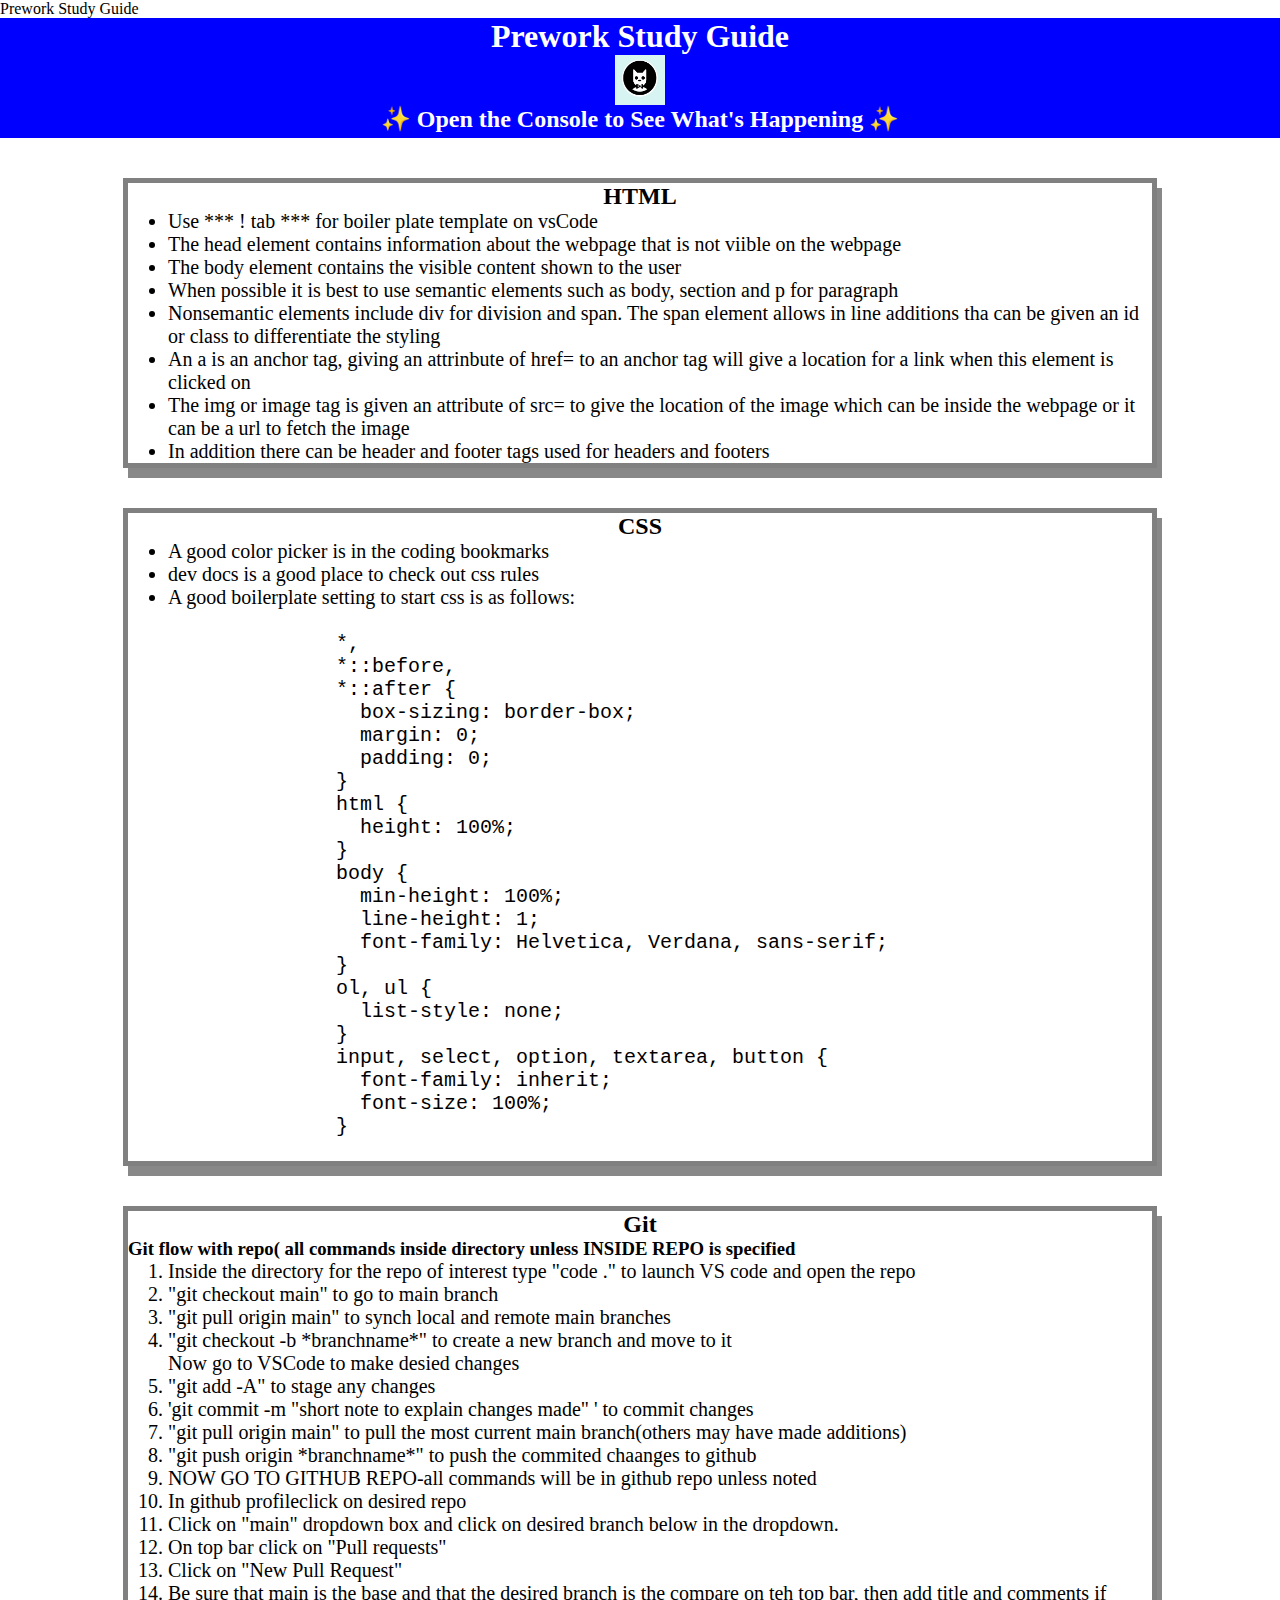
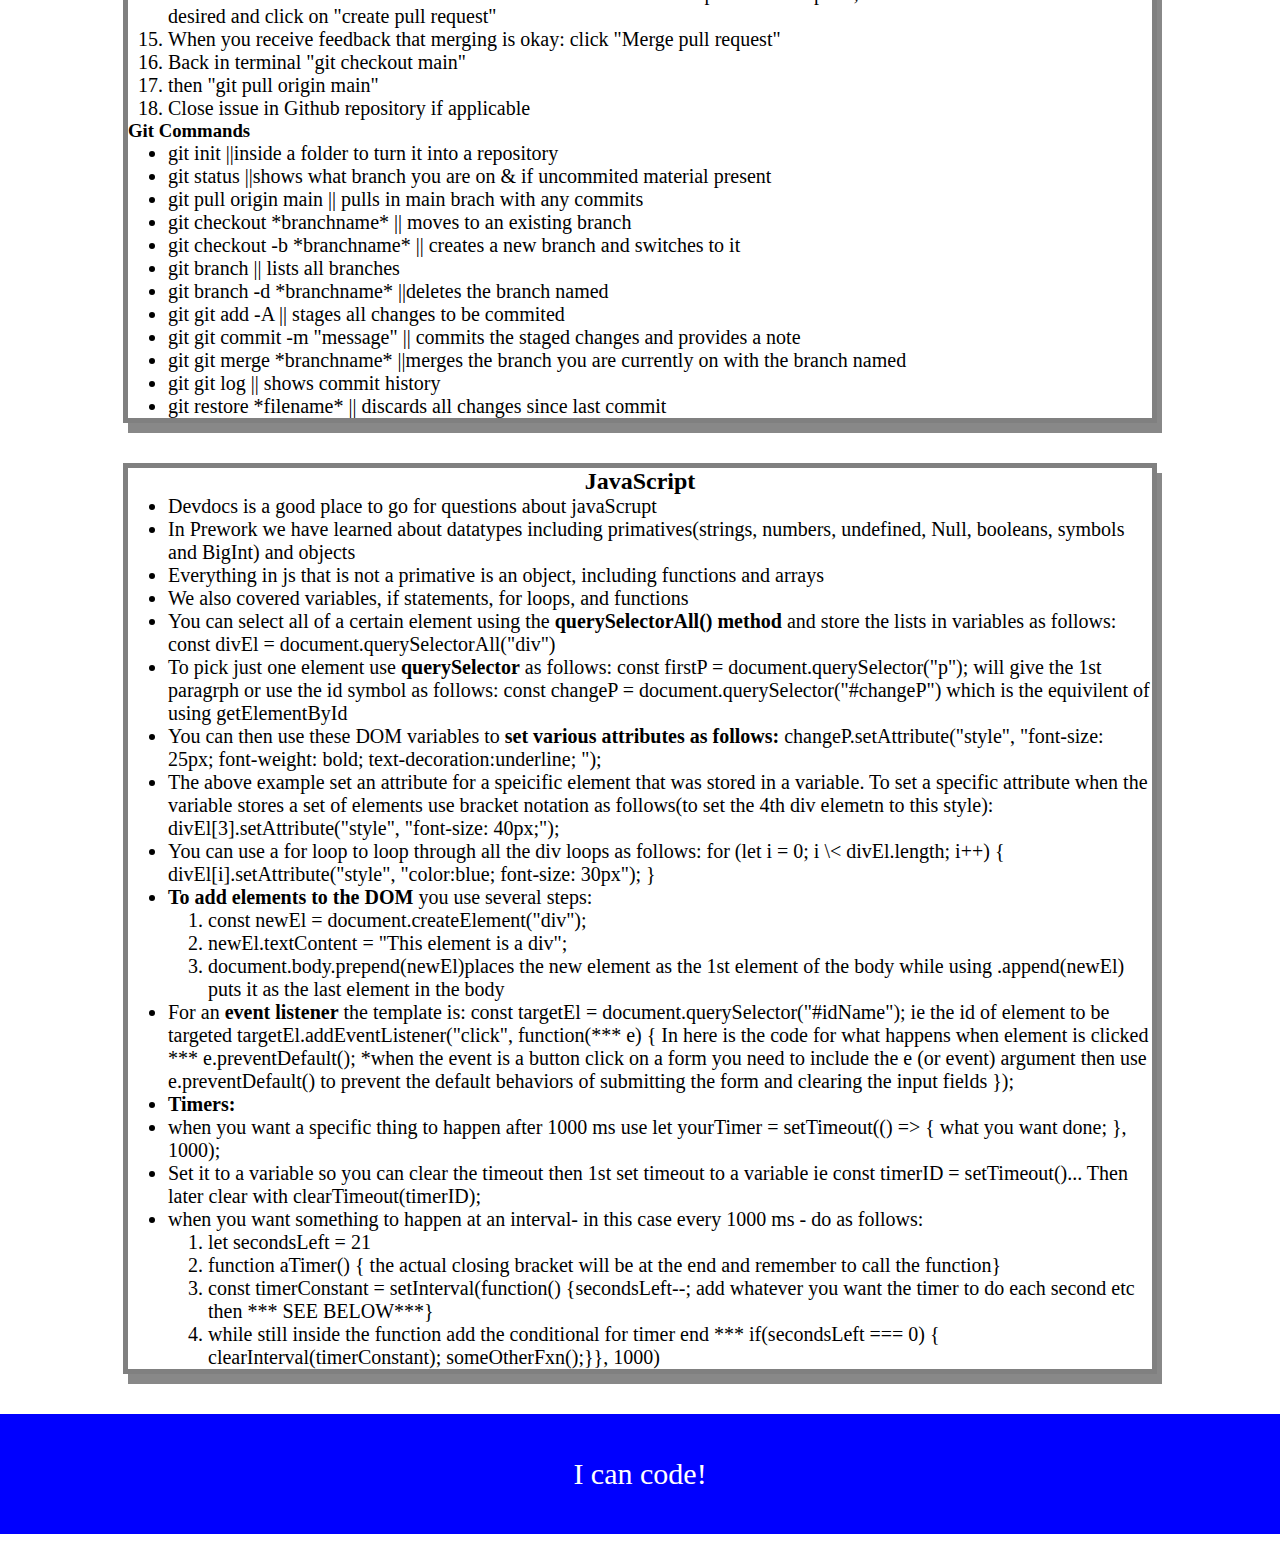
<file: index.html>
<!DOCTYPE html>
<html lang="en">
  <head>
    <meta charset="UTF-8" />
    <meta http-equiv="X-UA-Compatible" content="IE=edge" />
    <meta name="viewport" content="width=device-width, initial-scale=1.0" />
    <link rel="stylesheet" href="./assets/style.css"
    <title>Prework Study Guide</title>
  </head>
  <body>
    <header id="top">
      <h1>Prework Study Guide</h1>
      <img src="./assets/bowtie-cat.png" alt="Profile image of cat wearing a bow tie."/>
      <h2>✨ Open the Console to See What's Happening ✨</h2>
    </header>
    <main>
      <section class="card" id="html-section">
        <h2>HTML</h2>
        <ul>
          <li>Use *** ! tab *** for boiler plate template on vsCode</li>
          <li>The head element contains information about the webpage that is not viible on the webpage</li>
          <li>The body element contains the visible content shown to the user</li>
          <li>When possible it is best to use semantic elements such as body, section and p for paragraph</li>
          <li>Nonsemantic elements include div for division and span. The span element allows in line additions tha can be given an id or class to differentiate the styling</li>
          <li>An a is an anchor tag, giving an attrinbute of href= to an anchor tag will give a location for a link when this element is clicked on</li>
          <li>The img or image tag is given an attribute of src= to give the location of the image which can be inside the webpage or it can be a url to fetch the image </li>
          <li>In addition there can be header and footer tags used for headers and footers</li>
        </ul>
      </section>

      <section class="card" id="css-section">
        <h2>CSS</h2>
        <ul>
          <li>A good color picker is in the coding bookmarks</li>
          <li>dev docs is a good place to check out css rules</li>
          <li>A good boilerplate setting to start css is as follows:
            <pre><code>
              *,
              *::before,
              *::after {
                box-sizing: border-box;
                margin: 0;
                padding: 0;
              }
              html {
                height: 100%;
              }
              body {
                min-height: 100%;
                line-height: 1;
                font-family: Helvetica, Verdana, sans-serif;
              }
              ol, ul {
                list-style: none;
              }
              input, select, option, textarea, button {
                font-family: inherit;
                font-size: 100%;
              }
            </code></pre>
          </li>
        </ul>
      </section>

      <section class="card" id="git-section">
        <h2>Git</h2>
        <h3>Git flow with repo( all commands inside directory unless INSIDE REPO is specified</h3>
          <ol>
            <li>Inside the directory for the repo of interest type "code ." to launch VS code and open the repo</li>
            <li>"git checkout main" to go to main branch</li>
            <li>"git pull origin main" to synch local and remote main branches</li>
            <li>"git checkout -b *branchname*" to create a new branch and move to it</li>
            <ki>Now go to VSCode to make desied changes</ki>
            <li>"git add -A" to stage any changes</li>
            <li>'git commit -m "short note to explain changes made" ' to commit changes</li>
            <li>"git pull origin main" to pull the most current main branch(others may have made additions)</li>
            <li>"git push origin *branchname*" to push the commited chaanges to github</li>
            <li>NOW GO TO GITHUB REPO-all commands will be in github repo unless noted</li>
            <li>In github profileclick on desired repo</li>
            <li>Click on "main" dropdown box and click on desired branch below in the dropdown.</li>
            <li>On top bar click on "Pull requests"</li>
            <li>Click on "New Pull Request"</li>
            <li>Be sure that main is the base and that the desired branch is the compare on teh top bar, then add title and comments if desired and click on "create pull request"</li>
            <li>When you receive feedback that merging is okay: click "Merge pull request"</li>
            <li>Back in terminal "git checkout main"</li>
            <li>then "git pull origin main"</li>
            <li>Close issue in Github repository if applicable</li>
          </ol>
        <h3>Git Commands</h3>
          <ul>
            <li>git init ||inside a folder to turn it into a repository</li>
            <li>git status ||shows what branch you are on & if uncommited material present</li>
            <li>git pull origin main || pulls in main brach with any commits</li>
            <li>git checkout *branchname* || moves to an existing branch </li>
            <li>git checkout -b *branchname*  || creates a new branch and switches to it</li>
            <li>git branch || lists all branches</li>
            <li>git branch -d *branchname* ||deletes the branch named</li>
            <li>git git add -A || stages all changes to be commited</li>
            <li>git git commit -m "message" || commits the staged changes and provides a note</li>
            <li>git git merge *branchname* ||merges the branch you are currently on with the branch named</li>
            <li>git git log || shows commit history</li>
            <li>git restore *filename* || discards all changes since last commit</li>
          </ul>
      </section>

      <section class="card" id="javascript-section">
        <h2>JavaScript</h2>
        <ul>
          <li>Devdocs is a good place to go for questions about javaScrupt</li>
          <li>In Prework we have learned about datatypes including primatives(strings, numbers, undefined, Null, booleans, symbols and BigInt) and objects</li>
          <li>Everything in js that is not a primative is an object, including functions and arrays</li>
          <li>We also covered variables, if statements, for loops, and functions</li>
          <li>You can select all of a certain element using the <strong>querySelectorAll() method</strong> and store the lists in variables as follows: const divEl = document.querySelectorAll("div")</li>
          <li>To pick just one element use <strong>querySelector</strong> as follows: const firstP = document.querySelector("p"); will give the 1st paragrph or use the id symbol as follows: const changeP = document.querySelector("#changeP") which is the equivilent of using getElementById</li>
          <li>You can then use these DOM variables to <strong>set various attributes as follows:</strong> changeP.setAttribute("style", "font-size: 25px; font-weight: bold; text-decoration:underline; ");</li>
          <li>The above example set an attribute for a speicific element that was stored in a variable. To set a specific attribute when the variable stores a set of elements use bracket notation as follows(to set the 4th div elemetn to this style): divEl[3].setAttribute("style", "font-size: 40px;");</li>
          <li>You can use a for loop to loop through all the div loops as follows:
            for (let i = 0; i \< divEl.length; i++) {
              divEl[i].setAttribute("style", "color:blue; font-size: 30px");
             } </li>
          <li><strong>To add elements to the DOM</strong> you use several steps:
            <ol>
              <li>const newEl = document.createElement("div");</li>
              <li>newEl.textContent = "This element is a div";</li>
              <li>document.body.prepend(newEl)places the new element as the 1st element of the body while using .append(newEl) puts it as the last element in the body</li>
            </ol>
          </li>   
          <li>
            For an <strong>event listener</strong> the template is:
            const targetEl = document.querySelector("#idName"); ie the id of element to be targeted
            targetEl.addEventListener("click", function(*** e) {
              In here is the code for what happens when element is clicked
              *** e.preventDefault();
              *when the event is a button click on a form you need to include the e (or event) argument then use e.preventDefault() to prevent the default behaviors of submitting the form and clearing the input fields
          });
        </li>
        <li>
          <strong>Timers:</strong>
          <li>when you want a specific thing to happen after 1000 ms use let yourTimer = setTimeout(() => { what you want done; }, 1000);</li>
          <li>Set it to a variable so you can clear the timeout then 1st set timeout to a variable ie const timerID = setTimeout()... Then later clear with clearTimeout(timerID);</li>
          <li>when you want something to happen at an interval- in this case every 1000 ms - do as follows:</li>
          <ol>
            <li>let secondsLeft = 21</li>
            <li>function aTimer() { the actual closing bracket will be at the end and remember to call the function}</li>
            <li>const timerConstant = setInterval(function() {secondsLeft--; add whatever you want the timer to do each second etc then  *** SEE BELOW***}</li>
            <li>while still inside the function add the conditional for timer end *** if(secondsLeft === 0) { clearInterval(timerConstant); someOtherFxn();}}, 1000)</li>
          </ol>
        </li>
        </ul>
      </section>

    </main>

    <footer>
      <p>I can code!</p>
    </footer>
    <script src="./assets/script.js"></script>
  </body>
</html>
</file>
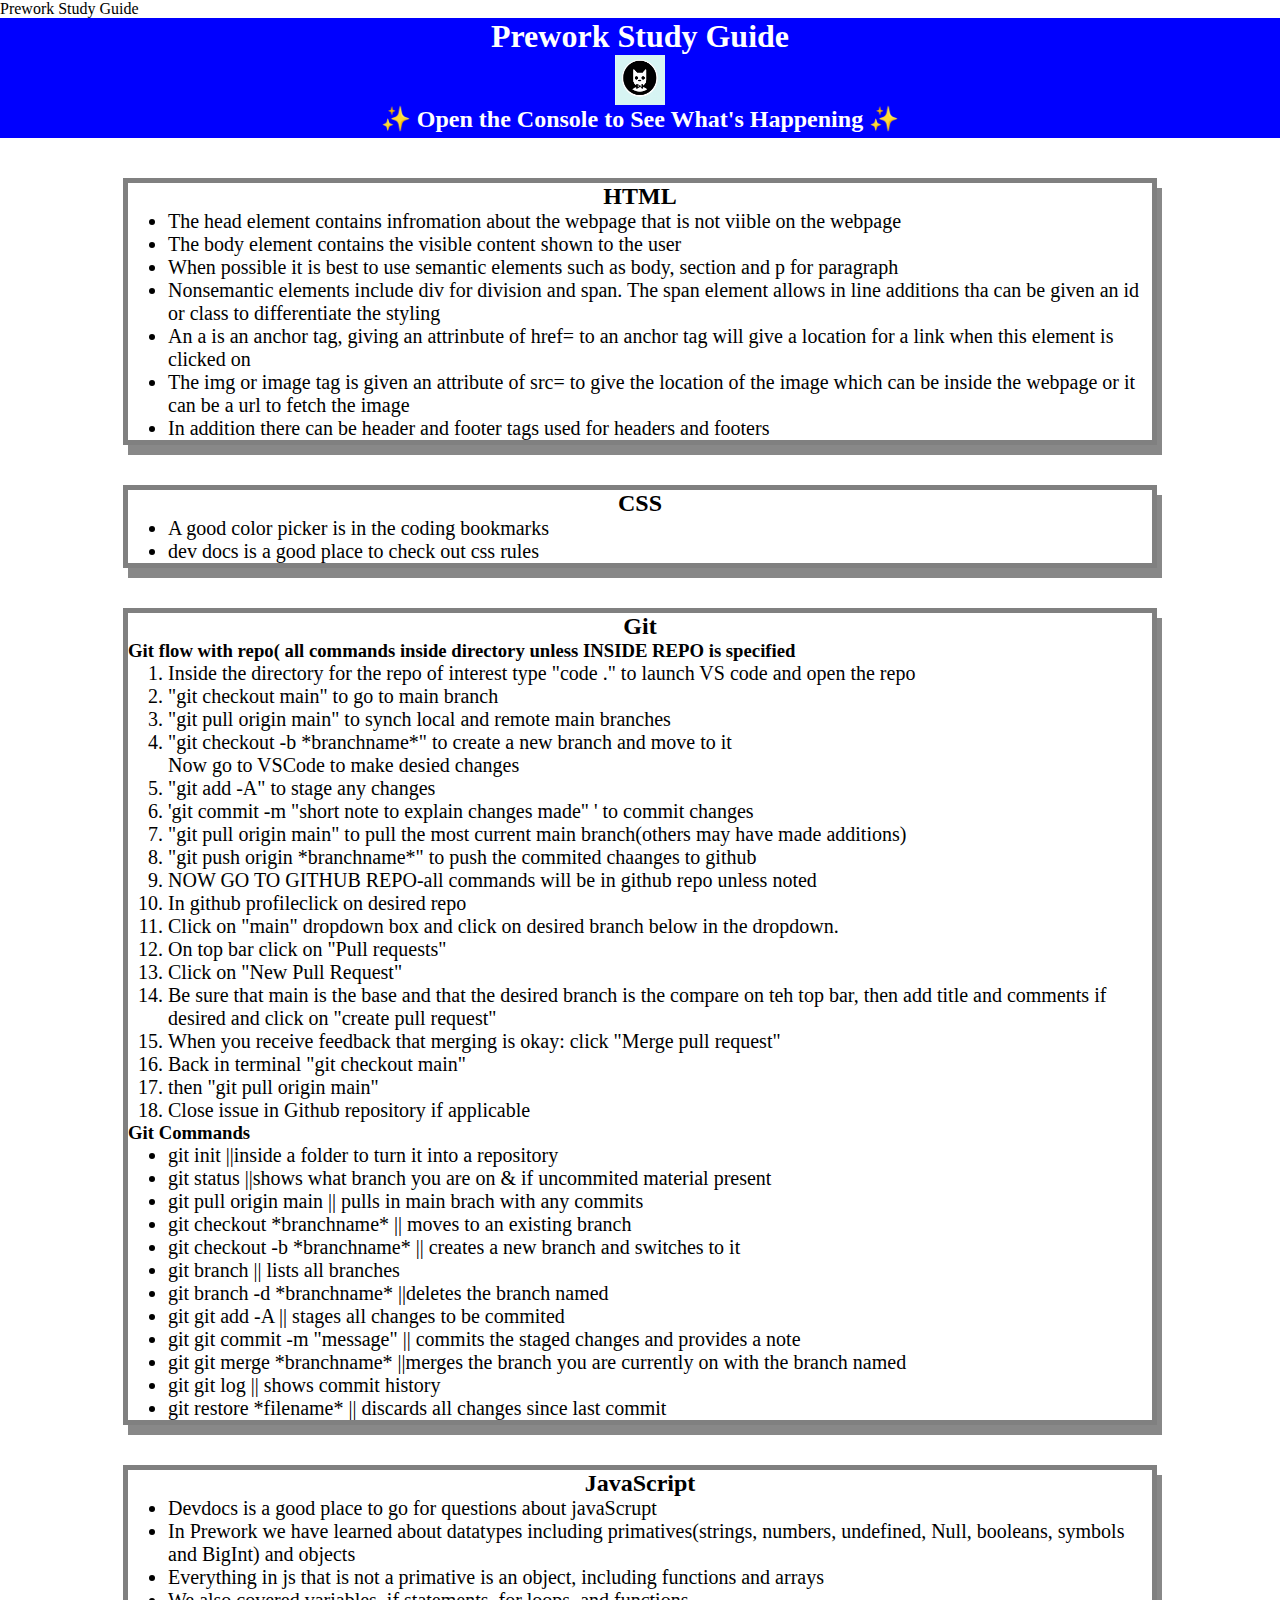
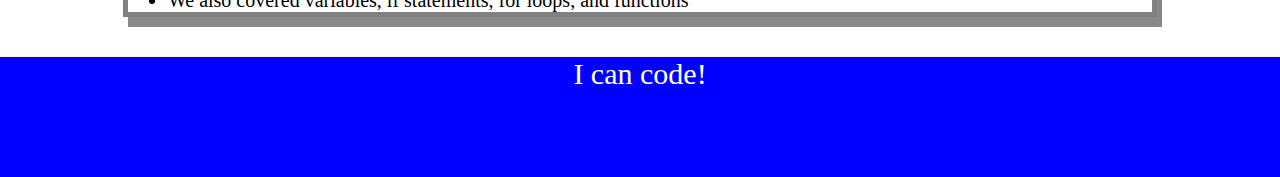
<file: prework-study-guide/index.html>
<!DOCTYPE html>
<html lang="en">
  <head>
    <meta charset="UTF-8" />
    <meta http-equiv="X-UA-Compatible" content="IE=edge" />
    <meta name="viewport" content="width=device-width, initial-scale=1.0" />
    <link rel="stylesheet" href="./assets/style.css"
    <title>Prework Study Guide</title>
  </head>
  <body>
    <header id="top">
      <h1>Prework Study Guide</h1>
      <img src="./assets/bowtie-cat.png" alt="Profile image of cat wearing a bow tie."/>
      <h2>✨ Open the Console to See What's Happening ✨</h2>
    </header>
    <main>
      <section class="card" id="html-section">
        <h2>HTML</h2>
        <ul>
          <li>The head element contains infromation about the webpage that is not viible on the webpage</li>
          <li>The body element contains the visible content shown to the user</li>
          <li>When possible it is best to use semantic elements such as body, section and p for paragraph</li>
          <li>Nonsemantic elements include div for division and span. The span element allows in line additions tha can be given an id or class to differentiate the styling</li>
          <li>An a is an anchor tag, giving an attrinbute of href= to an anchor tag will give a location for a link when this element is clicked on</li>
          <li>The img or image tag is given an attribute of src= to give the location of the image which can be inside the webpage or it can be a url to fetch the image </li>
          <li>In addition there can be header and footer tags used for headers and footers</li>
        </ul>
      </section>

      <section class="card" id="css-section">
        <h2>CSS</h2>
        <ul>
          <li>A good color picker is in the coding bookmarks</li>
          <li>dev docs is a good place to check out css rules</li>
        </ul>
      </section>

      <section class="card" id="git-section">
        <h2>Git</h2>
        <h3>Git flow with repo( all commands inside directory unless INSIDE REPO is specified</h3>
          <ol>
            <li>Inside the directory for the repo of interest type "code ." to launch VS code and open the repo</li>
            <li>"git checkout main" to go to main branch</li>
            <li>"git pull origin main" to synch local and remote main branches</li>
            <li>"git checkout -b *branchname*" to create a new branch and move to it</li>
            <ki>Now go to VSCode to make desied changes</ki>
            <li>"git add -A" to stage any changes</li>
            <li>'git commit -m "short note to explain changes made" ' to commit changes</li>
            <li>"git pull origin main" to pull the most current main branch(others may have made additions)</li>
            <li>"git push origin *branchname*" to push the commited chaanges to github</li>
            <li>NOW GO TO GITHUB REPO-all commands will be in github repo unless noted</li>
            <li>In github profileclick on desired repo</li>
            <li>Click on "main" dropdown box and click on desired branch below in the dropdown.</li>
            <li>On top bar click on "Pull requests"</li>
            <li>Click on "New Pull Request"</li>
            <li>Be sure that main is the base and that the desired branch is the compare on teh top bar, then add title and comments if desired and click on "create pull request"</li>
            <li>When you receive feedback that merging is okay: click "Merge pull request"</li>
            <li>Back in terminal "git checkout main"</li>
            <li>then "git pull origin main"</li>
            <li>Close issue in Github repository if applicable</li>
          </ol>
        <h3>Git Commands</h3>
          <ul>
            <li>git init ||inside a folder to turn it into a repository</li>
            <li>git status ||shows what branch you are on & if uncommited material present</li>
            <li>git pull origin main || pulls in main brach with any commits</li>
            <li>git checkout *branchname* || moves to an existing branch </li>
            <li>git checkout -b *branchname*  || creates a new branch and switches to it</li>
            <li>git branch || lists all branches</li>
            <li>git branch -d *branchname* ||deletes the branch named</li>
            <li>git git add -A || stages all changes to be commited</li>
            <li>git git commit -m "message" || commits the staged changes and provides a note</li>
            <li>git git merge *branchname* ||merges the branch you are currently on with the branch named</li>
            <li>git git log || shows commit history</li>
            <li>git restore *filename* || discards all changes since last commit</li>
          </ul>
      </section>

      <section class="card" id="javascript-section">
        <h2>JavaScript</h2>
        <ul>
          <li>Devdocs is a good place to go for questions about javaScrupt</li>
          <li>In Prework we have learned about datatypes including primatives(strings, numbers, undefined, Null, booleans, symbols and BigInt) and objects</li>
          <li>Everything in js that is not a primative is an object, including functions and arrays</li>
          <li>We also covered variables, if statements, for loops, and functions</li>
        </ul>
      </section>

    </main>

    <footer>
      <p>I can code!</p>
    </footer>
    <script src="./assets/script.js"></script>
  </body>
</html>
</file>
<file: assets/style.css>
* {
    margin: 0;
    padding: 0;
}

header,
footer {
    width: 100%;
    height: 120px;
    background-color: blue;
    color: white;
}

h1,
h2 {
    text-align: center;
}

img {
    display: block;
    height: 50px;
    width: 50px;
    margin-left: auto;
    margin-right: auto;
}

ol,
ul {
    padding-left: 40px;
    font-size: 20px;
}

p {
    text-align: center;
    font-size: 30px;
}

.card {
    width: 80%;
    margin: 40px auto;
    border: 5px solid gray;
    box-shadow: 5px 10px #888888;
}
footer {
    display: flex;
    justify-content: center;
    align-items: center;
}
</file>
<file: prework-study-guide/assets/style.css>
* {
    margin: 0;
    padding: 0;
}

header,
footer {
    width: 100%;
    height: 120px;
    background-color: blue;
    color: white;
}

h1,
h2 {
    text-align: center;
}

img {
    display: block;
    height: 50px;
    width: 50px;
    margin-left: auto;
    margin-right: auto;
}

ol,
ul {
    padding-left: 40px;
    font-size: 20px;
}

p {
    text-align: center;
    font-size: 30px;
}

.card {
    width: 80%;
    margin: 40px auto;
    border: 5px solid gray;
    box-shadow: 5px 10px #888888;
}
</file>
